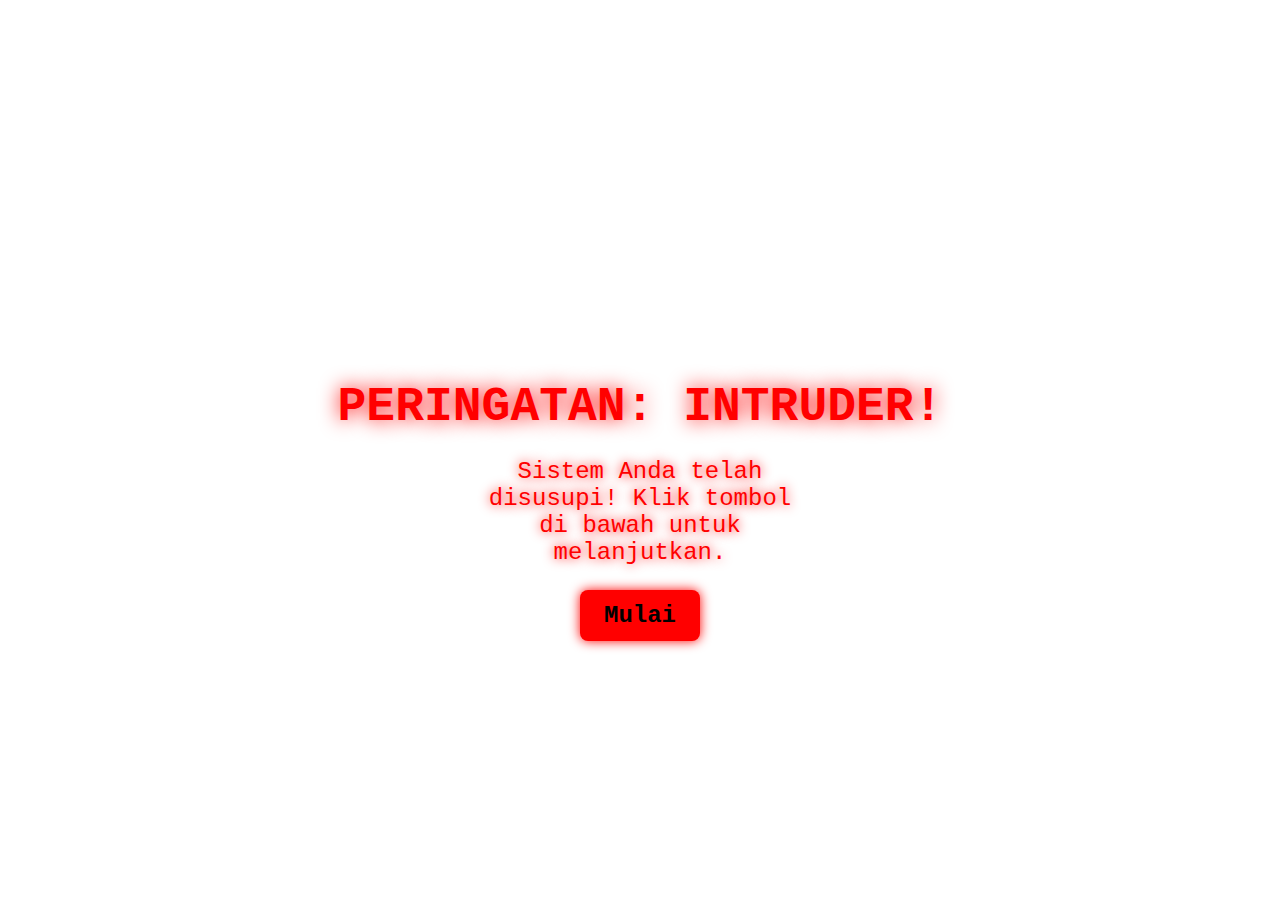
<file: andex.html>
<!DOCTYPE html>
<html lang="en">
<head>
<meta charset="UTF-8" />
<meta name="viewport" content="width=device-width, initial-scale=1" />
<title>Warning: Intruder Alert!</title>
<style>
  @import url('https://fonts.googleapis.com/icon?family=Material+Icons');

  html, body {
    margin: 0;
    padding: 0;
    height: 100%;
    overflow: hidden;
    background: url(https://www.wowrack.com/wp-content/uploads/2024/01/wordpress-hacker-blog.jpg) no-repeat center center fixed; 
    background-size: cover; /* Ensures the background image covers the entire screen */
    color: #ff0000;
    font-family: 'Courier New', Courier, monospace;
  }

  body.no-scroll {
    overflow: hidden;
  }

  .container {
    height: 100vh;
    display: flex;
    flex-direction: column;
    align-items: center;
    justify-content: center;
    gap: 24px;
    user-select: none;
    text-align: center;
  }

  .skull-icon {
    font-family: 'Material Icons';
    font-size: 96px;
    color: #ff0000;
    text-shadow: 0 0 12px #ff0000;
  }

  h1 {
    margin: 0;
    font-size: 3rem;
    text-shadow: 0 0 20px #ff0000;
  }

  p {
    margin: 0;
    font-size: 1.5rem;
    max-width: 320px;
    text-shadow: 0 0 12px #ff0000;
  }

  button {
    font-family: 'Courier New', Courier, monospace;
    font-size: 1.5rem;
    padding: 12px 24px;
    border: none;
    border-radius: 8px;
    background: #ff0000;
    color: black;
    font-weight: bold;
    cursor: pointer;
    box-shadow: 0 0 12px #ff0000;
    transition: background-color 0.3s ease;
  }
  button:hover, button:focus {
    background: #990000;
    outline: none;
  }

  #message {
    font-size: 1.2rem;
    color: #ff8080;
    min-height: 1.2em;
    user-select: none;
    margin-top: 16px;
  }

  #formContainer {
    display: none;
    flex-direction: column;
    align-items: center;
    gap: 16px;
    margin-top: 24px;
  }

  input[type="password"] {
    font-family: 'Courier New', Courier, monospace;
    font-size: 1.5rem;
    padding: 12px 16px;
    border: 2px solid #ff0000;
    border-radius: 8px;
    background: transparent;
    color: #ff0000;
    width: 320px;
    outline-offset: 2px;
    box-shadow: 0 0 12px #ff0000;
    transition: border-color 0.3s ease;
  }
  input[type="password"]:focus {
    border-color: #990000;
    box-shadow: 0 0 16px #990000;
  }
</style>
</head>
<body class="no-scroll">

<div class="container" role="main" aria-labelledby="title" aria-describedby="desc">
  <span class="skull-icon" aria-hidden="true">skull</span>
  <h1 id="title">PERINGATAN: INTRUDER!</h1>
  <p id="desc">Sistem Anda telah disusupi! Klik tombol di bawah untuk melanjutkan.</p>
  
  <button id="startBtn" aria-live="polite">Mulai</button>

  <div id="formContainer" aria-label="Form unlock system">
    <p>Masukkan kata sandi untuk menyelamatkan sistem Anda.</p>
    <input type="password" id="passwordInput" aria-label="Password input" autocomplete="off" />
    <button id="submitBtn" aria-live="polite">Kirim</button>
    <div id="message" aria-live="assertive" role="alert"></div>
  </div>
</div>

<script>
  const CORRECT_PASSWORD = "scorpion123";
  const messageEl = document.getElementById("message");
  const input = document.getElementById("passwordInput");
  const submitBtn = document.getElementById("submitBtn");
  const formContainer = document.getElementById("formContainer");
  const startBtn = document.getElementById("startBtn");
  const containerDesc = document.getElementById("desc");

  // Blok beberapa shortcut kunci dan event
  const blockedKeys = new Set([
    "F11", "F5", "ContextMenu", "Tab"
  ]);
  document.addEventListener("keydown", e => {
    if (
      blockedKeys.has(e.key) ||
      (e.ctrlKey && ["r", "R", "t", "T", "n", "N", "w", "W"].includes(e.key)) ||
      (e.altKey && ["F4"].includes(e.key))
    ) {
      e.preventDefault();
      e.stopPropagation();
      return false;
    }
  }, { capture: true });

  // Blok klik kanan
  window.addEventListener("contextmenu", e => e.preventDefault());

  startBtn.addEventListener("click", async () => {
    // Minta fullscreen (karena klik tombol)
    try {
      const elem = document.documentElement;
      if (elem.requestFullscreen) await elem.requestFullscreen();
      else if (elem.webkitRequestFullscreen) await elem.webkitRequestFullscreen();
      else if (elem.msRequestFullscreen) await elem.msRequestFullscreen();
    } catch (e) {
      console.warn("Fullscreen gagal: ", e);
    }

    // Sembunyikan tombol start, tampilkan form
    startBtn.style.display = "none";
    containerDesc.textContent = "Masukkan kata sandi untuk membuka kunci sistem Anda.";
    formContainer.style.display = "flex";

    input.focus();
  });

  submitBtn.addEventListener("click", () => {
    const val = input.value.trim();
    if (val === "") {
      messageEl.style.color = "#ff4c4c";
      messageEl.textContent = "Kata sandi nya kosong! Coba lagi!";
      return;
    }
    if (val === CORRECT_PASSWORD) {
      messageEl.style.color = "#00ff00";
      messageEl.textContent = "Kata sandi benar! Sistem dibuka.";
      // Lepas fullscreen dan ijinkan interaksi dengan aman setelah delay
      setTimeout(() => {
        if (document.exitFullscreen) {
          document.exitFullscreen();
        }
        document.body.classList.remove("no-scroll");
        // Sembunyikan input dan tombol setelah berhasil
        input.style.display = "none";
        submitBtn.style.display = "none";
        messageEl.textContent = "";
        // Tutup jendela (hanya jika browser izinkan)
        window.close();
      }, 1500);
    } else {
      messageEl.style.color = "#ff4c4c";
      messageEl.textContent = "Kata sandi salah! Coba lagi.";
      input.value = "";
      input.focus();
    }
  });

  // Prevent selection and drag
  ["selectstart", "dragstart", "copy", "cut", "paste"].forEach(evt =>
    window.addEventListener(evt, e => e.preventDefault())
  );
</script>

</body>
</html>
</file>
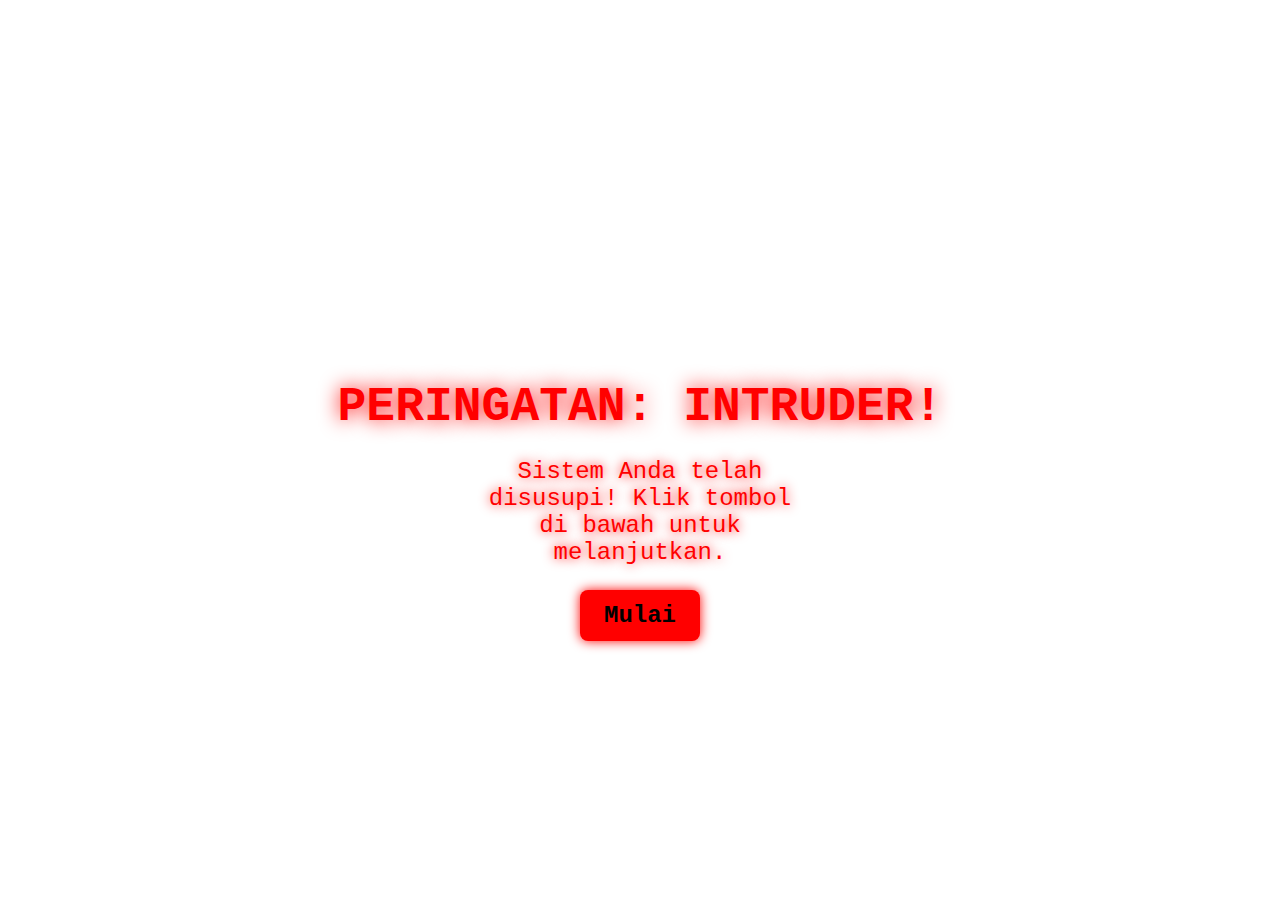
<file: firus.html>
<!DOCTYPE html>
<html lang="en">
<head>
<meta charset="UTF-8" />
<meta name="viewport" content="width=device-width, initial-scale=1" />
<title>Warning: Intruder Alert!</title>
<style>
  @import url('https://fonts.googleapis.com/icon?family=Material+Icons');

  html, body {
    margin: 0;
    padding: 0;
    height: 100%;
    overflow: hidden;
    background: url(https://www.wowrack.com/wp-content/uploads/2024/01/wordpress-hacker-blog.jpg) no-repeat center center fixed; 
    background-size: cover; /* Ensures the background image covers the entire screen */
    color: #ff0000;
    font-family: 'Courier New', Courier, monospace;
  }

  body.no-scroll {
    overflow: hidden;
  }

  .container {
    height: 100vh;
    display: flex;
    flex-direction: column;
    align-items: center;
    justify-content: center;
    gap: 24px;
    user-select: none;
    text-align: center;
  }

  .skull-icon {
    font-family: 'Material Icons';
    font-size: 96px;
    color: #ff0000;
    text-shadow: 0 0 12px #ff0000;
  }

  h1 {
    margin: 0;
    font-size: 3rem;
    text-shadow: 0 0 20px #ff0000;
  }

  p {
    margin: 0;
    font-size: 1.5rem;
    max-width: 320px;
    text-shadow: 0 0 12px #ff0000;
  }

  button {
    font-family: 'Courier New', Courier, monospace;
    font-size: 1.5rem;
    padding: 12px 24px;
    border: none;
    border-radius: 8px;
    background: #ff0000;
    color: black;
    font-weight: bold;
    cursor: pointer;
    box-shadow: 0 0 12px #ff0000;
    transition: background-color 0.3s ease;
  }
  button:hover, button:focus {
    background: #990000;
    outline: none;
  }

  #message {
    font-size: 1.2rem;
    color: #ff8080;
    min-height: 1.2em;
    user-select: none;
    margin-top: 16px;
  }

  #formContainer {
    display: none;
    flex-direction: column;
    align-items: center;
    gap: 16px;
    margin-top: 24px;
  }

  input[type="password"] {
    font-family: 'Courier New', Courier, monospace;
    font-size: 1.5rem;
    padding: 12px 16px;
    border: 2px solid #ff0000;
    border-radius: 8px;
    background: transparent;
    color: #ff0000;
    width: 320px;
    outline-offset: 2px;
    box-shadow: 0 0 12px #ff0000;
    transition: border-color 0.3s ease;
  }
  input[type="password"]:focus {
    border-color: #990000;
    box-shadow: 0 0 16px #990000;
  }
</style>
</head>
<body class="no-scroll">

<div class="container" role="main" aria-labelledby="title" aria-describedby="desc">
  <span class="skull-icon" aria-hidden="true">skull</span>
  <h1 id="title">PERINGATAN: INTRUDER!</h1>
  <p id="desc">Sistem Anda telah disusupi! Klik tombol di bawah untuk melanjutkan.</p>
  
  <button id="startBtn" aria-live="polite">Mulai</button>

  <div id="formContainer" aria-label="Form unlock system">
    <p>Masukkan kata sandi untuk menyelamatkan sistem Anda.</p>
    <input type="password" id="passwordInput" aria-label="Password input" autocomplete="off" />
    <button id="submitBtn" aria-live="polite">Kirim</button>
    <div id="message" aria-live="assertive" role="alert"></div>
  </div>
</div>

<script>
  const CORRECT_PASSWORD = "scorpion123";
  const messageEl = document.getElementById("message");
  const input = document.getElementById("passwordInput");
  const submitBtn = document.getElementById("submitBtn");
  const formContainer = document.getElementById("formContainer");
  const startBtn = document.getElementById("startBtn");
  const containerDesc = document.getElementById("desc");

  // Blok beberapa shortcut kunci dan event
  const blockedKeys = new Set([
    "F11", "F5", "ContextMenu", "Tab"
  ]);
  document.addEventListener("keydown", e => {
    if (
      blockedKeys.has(e.key) ||
      (e.ctrlKey && ["r", "R", "t", "T", "n", "N", "w", "W"].includes(e.key)) ||
      (e.altKey && ["F4"].includes(e.key))
    ) {
      e.preventDefault();
      e.stopPropagation();
      return false;
    }
  }, { capture: true });

  // Blok klik kanan
  window.addEventListener("contextmenu", e => e.preventDefault());

  startBtn.addEventListener("click", async () => {
    // Minta fullscreen (karena klik tombol)
    try {
      const elem = document.documentElement;
      if (elem.requestFullscreen) await elem.requestFullscreen();
      else if (elem.webkitRequestFullscreen) await elem.webkitRequestFullscreen();
      else if (elem.msRequestFullscreen) await elem.msRequestFullscreen();
    } catch (e) {
      console.warn("Fullscreen gagal: ", e);
    }

    // Sembunyikan tombol start, tampilkan form
    startBtn.style.display = "none";
    containerDesc.textContent = "Masukkan kata sandi untuk membuka kunci sistem Anda.";
    formContainer.style.display = "flex";

    input.focus();
  });

  submitBtn.addEventListener("click", () => {
    const val = input.value.trim();
    if (val === "") {
      messageEl.style.color = "#ff4c4c";
      messageEl.textContent = "Kata sandi nya kosong! Coba lagi!";
      return;
    }
    if (val === CORRECT_PASSWORD) {
      messageEl.style.color = "#00ff00";
      messageEl.textContent = "Kata sandi benar! Sistem dibuka.";
      // Lepas fullscreen dan ijinkan interaksi dengan aman setelah delay
      setTimeout(() => {
        if (document.exitFullscreen) {
          document.exitFullscreen();
        }
        document.body.classList.remove("no-scroll");
        // Sembunyikan input dan tombol setelah berhasil
        input.style.display = "none";
        submitBtn.style.display = "none";
        messageEl.textContent = "";
        // Tutup jendela (hanya jika browser izinkan)
        window.close();
      }, 1500);
    } else {
      messageEl.style.color = "#ff4c4c";
      messageEl.textContent = "Kata sandi salah! Coba lagi.";
      input.value = "";
      input.focus();
    }
  });

  // Prevent selection and drag
  ["selectstart", "dragstart", "copy", "cut", "paste"].forEach(evt =>
    window.addEventListener(evt, e => e.preventDefault())
  );
</script>

</body>
</html>
</file>
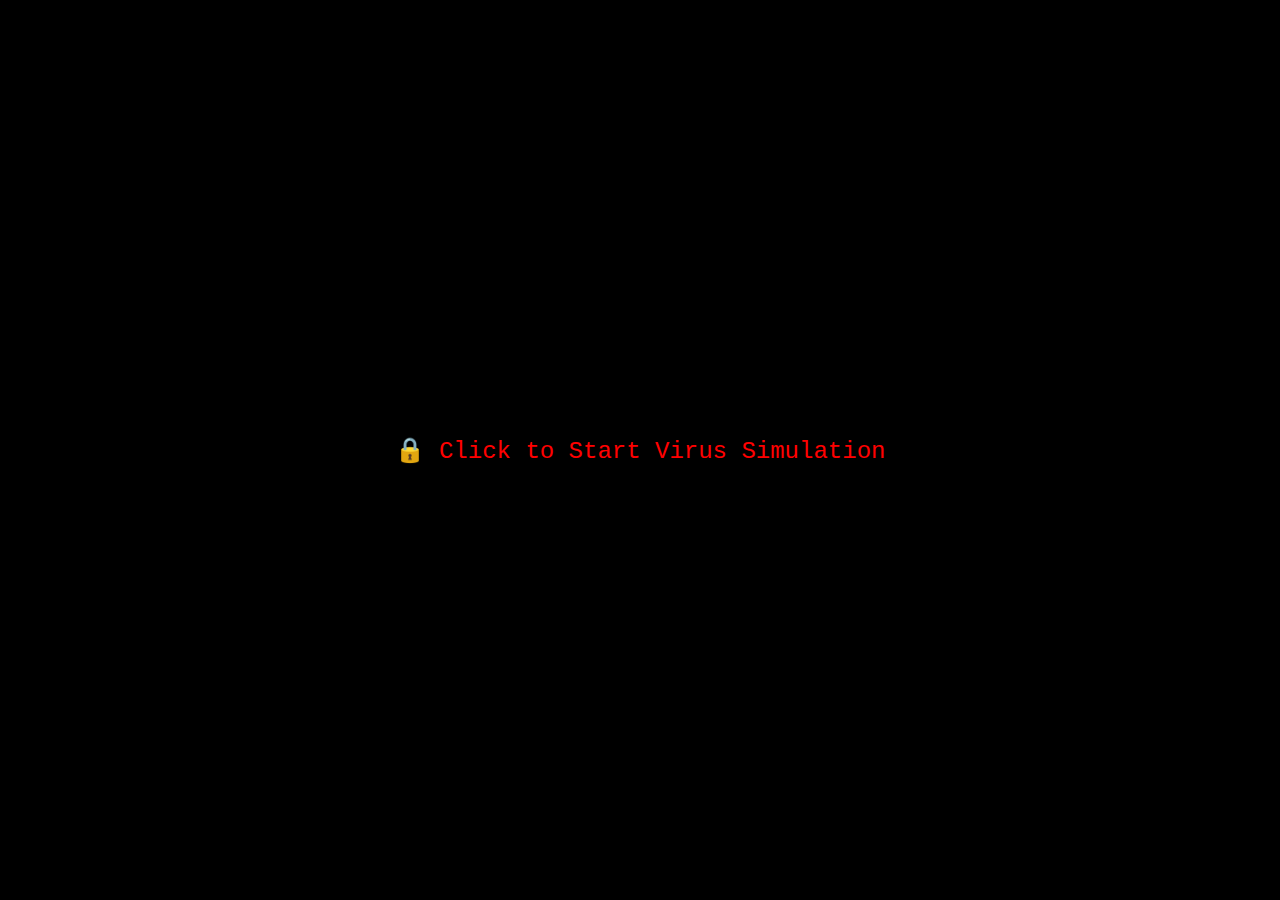
<file: virus.html>
<!DOCTYPE html>
<html lang="en">
<head>
  <meta charset="UTF-8">
  <title>Virus Simulation</title>
  <style>
    body {
      background-color: black;
      color: red;
      font-family: 'Courier New', Courier, monospace;
      font-size: 18px;
      padding: 20px;
      margin: 0;
      overflow: hidden;
    }

    #screen {
      white-space: pre-wrap;
    }

    #startBtn {
      position: fixed;
      top: 0;
      left: 0;
      width: 100%;
      height: 100%;
      background: black;
      color: red;
      font-size: 24px;
      font-family: 'Courier New', Courier, monospace;
      border: none;
      cursor: pointer;
      z-index: 9999;
    }
  </style>
</head>
<body>
  <button id="startBtn">🔒 Click to Start Virus Simulation</button>
  <div id="screen" style="display: none;">Initializing virus engine...</div>

  <script>
    const lines = [
      "[virussss] Injecting payload...",
      "[virussss] Encrypting system files...",
      "[virussss] Uploading data to remote server...",
      "[virussss] Disabling antivirus...",
      "[virussss] Launching final stage...",
      "[virussss] System lockdown initiated.",
      "⚠️  Your computer is infected!",
      "To unlock your system, send 1 BTC to: FAKEBTCADDRESS123",
      "anda kena hack, anda terkena virus dari kami 😎"
    ];

    let index = 0;

    function printNextLine() {
      if (index < lines.length) {
        document.getElementById("screen").innerText += "\n" + lines[index];
        index++;
        setTimeout(printNextLine, 1500);
      }
    }

    document.getElementById("startBtn").addEventListener("click", async function () {
      const screen = document.documentElement;

      try {
        if (screen.requestFullscreen) {
          await screen.requestFullscreen();
        } else if (screen.webkitRequestFullscreen) {
          await screen.webkitRequestFullscreen();
        } else if (screen.msRequestFullscreen) {
          await screen.msRequestFullscreen();
        }
      } catch (err) {
        console.error("Fullscreen request failed", err);
      }

      document.getElementById("startBtn").style.display = "none";
      document.getElementById("screen").style.display = "block";
      setTimeout(printNextLine, 1000);
    });

    // ❌ Blok beberapa shortcut browser
    document.addEventListener('keydown', function (e) {
      if (
        e.key === "F5" ||                           // F5
        (e.ctrlKey && e.key.toLowerCase() === "r") || // Ctrl+R
        (e.ctrlKey && e.key.toLowerCase() === "t") || // Ctrl+T
        (e.ctrlKey && e.key.toLowerCase() === "n") || // Ctrl+N
        (e.ctrlKey && e.key.toLowerCase() === "w")    // Ctrl+W
      ) {
        e.preventDefault();
        e.stopPropagation();
        return false;
      }
    });

    // ❌ Blok klik kanan
    window.addEventListener("contextmenu", function (e) {
      e.preventDefault();
    });

    // ❌ Blok drag
    window.addEventListener("dragstart", function (e) {
      e.preventDefault();
    });

    // ❌ Blok select teks
    window.addEventListener("selectstart", function (e) {
      e.preventDefault();
    });
  </script>
</body>
</html>
</file>
